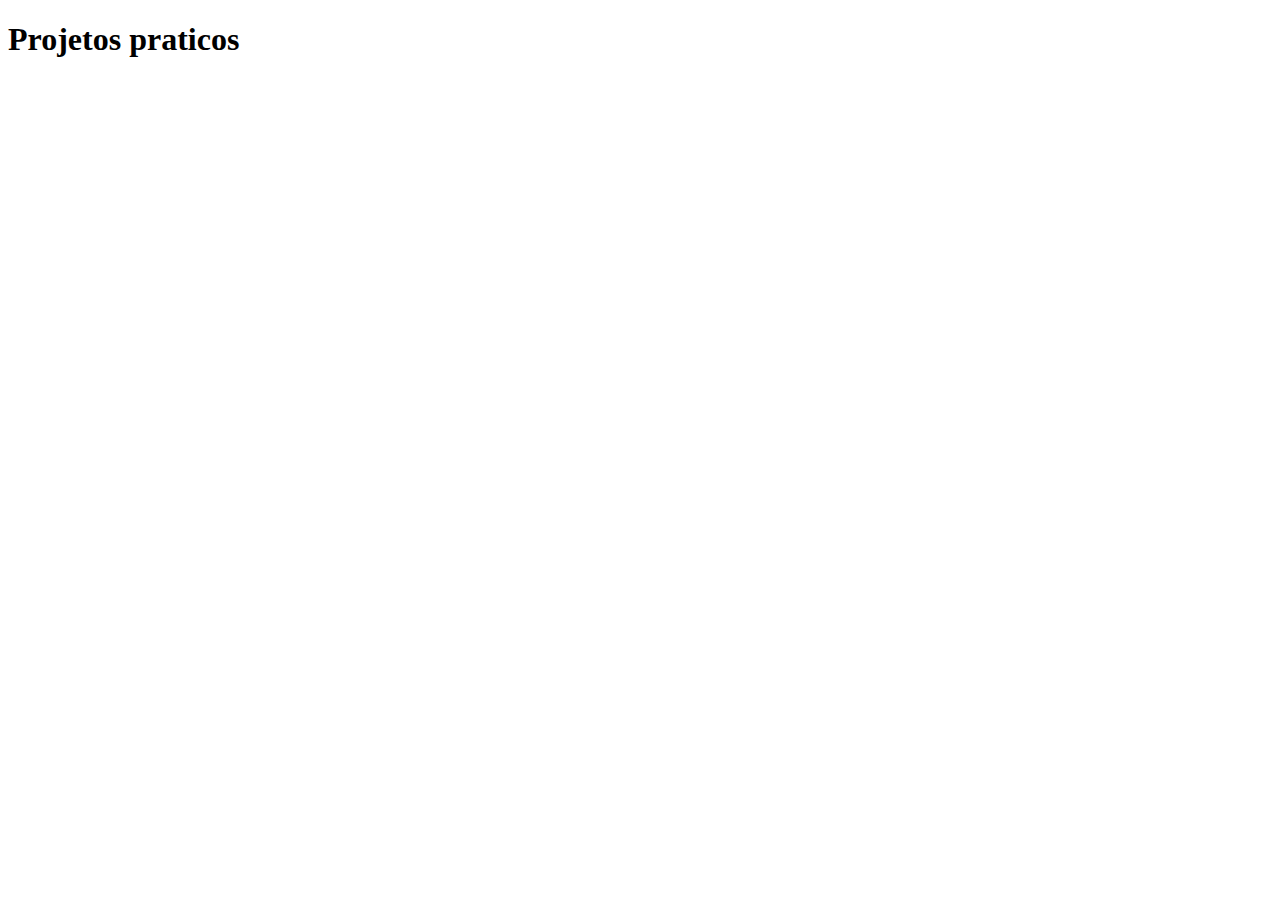
<file: index.html>
<!DOCTYPE html>
<html lang="pt-br">
<head>
    <meta charset="UTF-8">
    <meta name="viewport" content="width=device-width, initial-scale=1.0">
    <title>Document</title>
</head>
<body>
    <h1>Projetos praticos</h1>
</body>
</html>
</file>
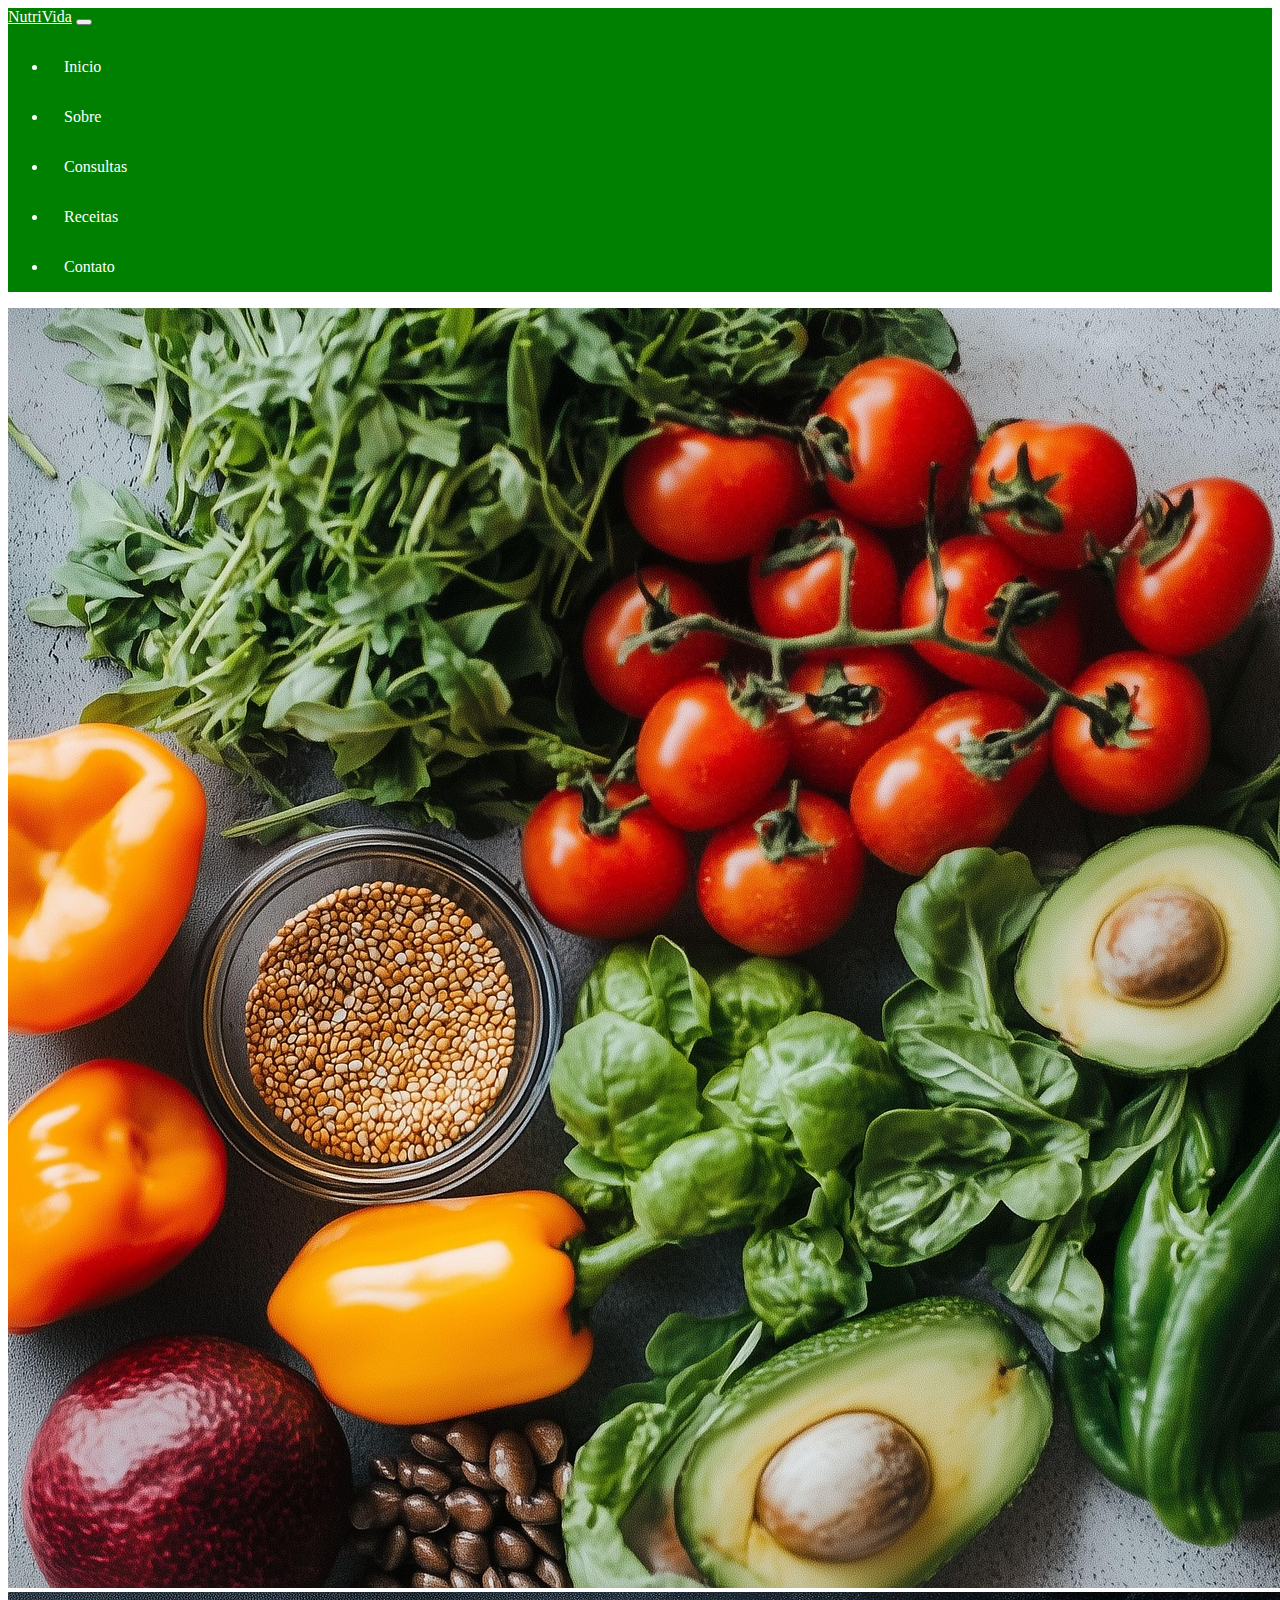
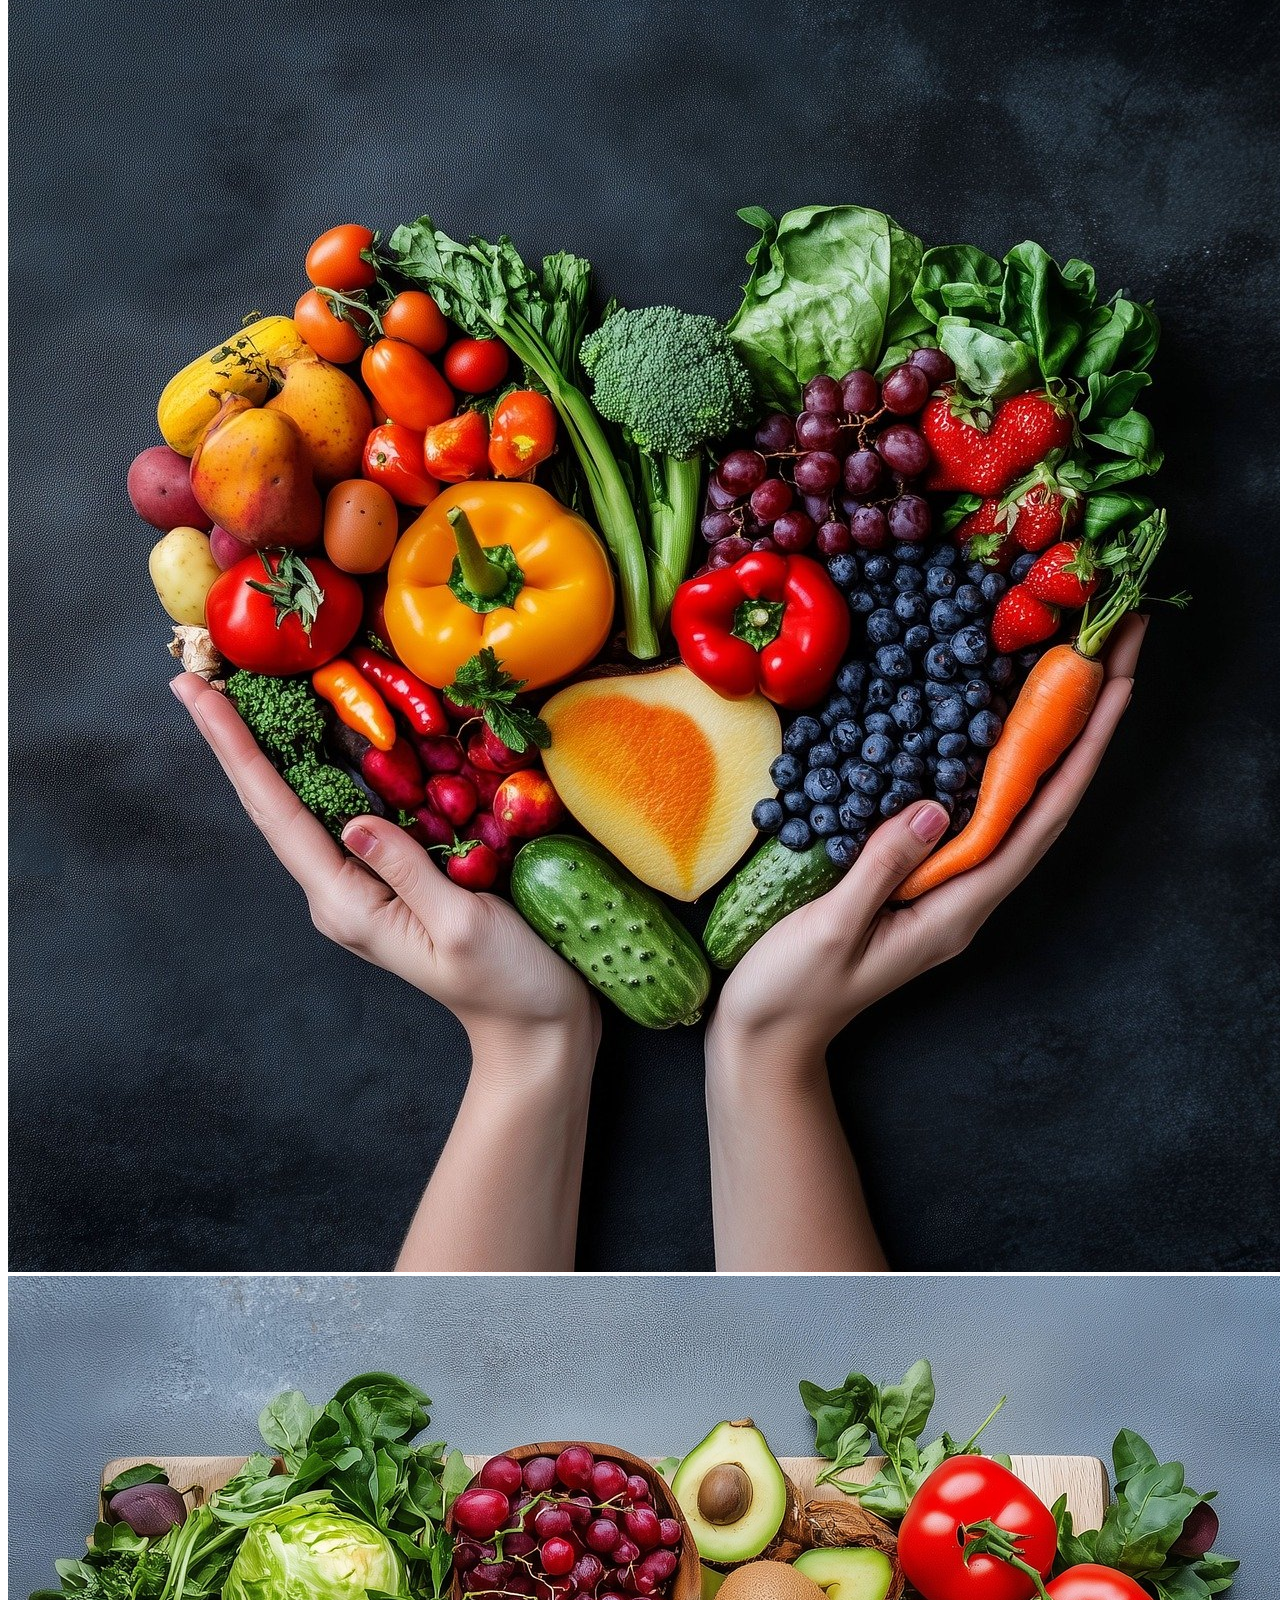
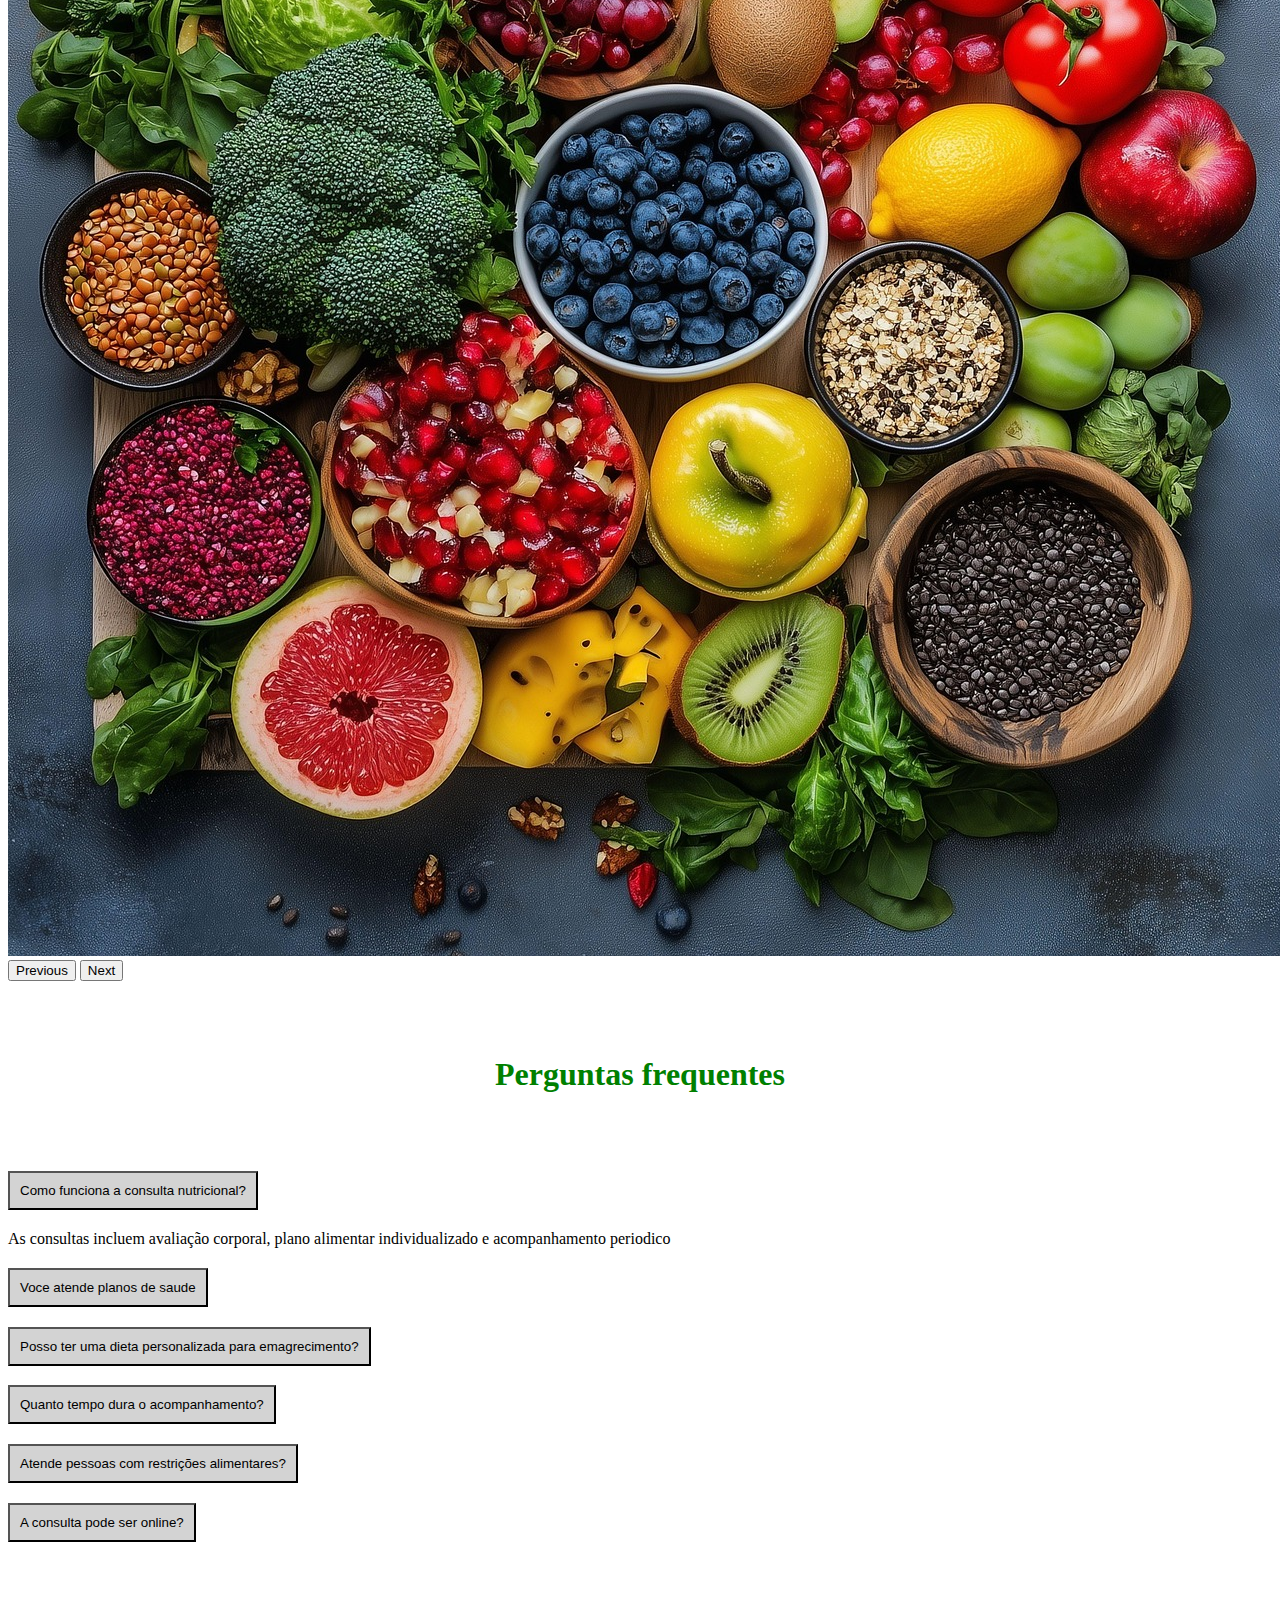
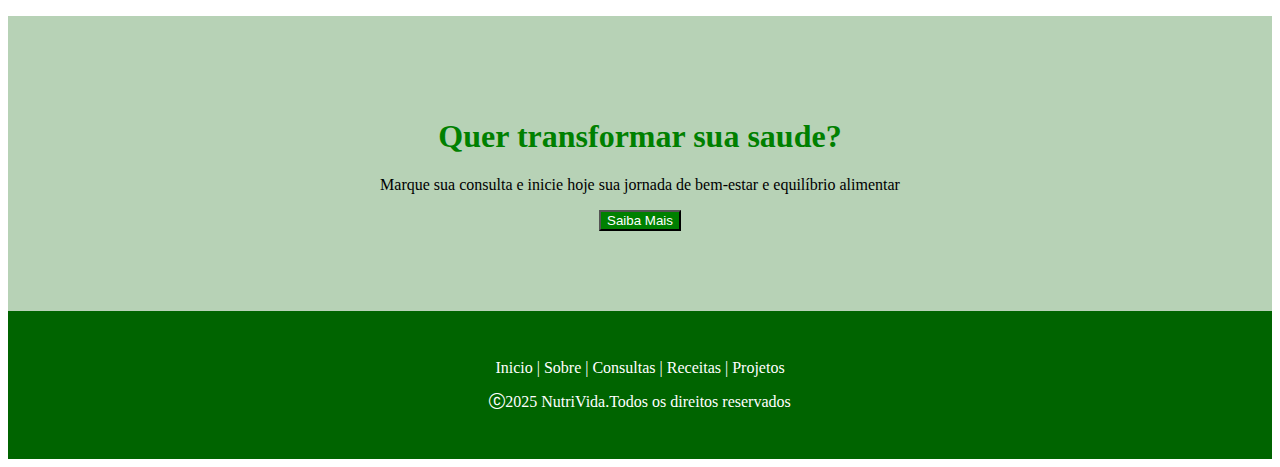
<file: mislene/index.html>
<!DOCTYPE html>
<html lang="en">
<head>
    <meta charset="UTF-8">
    <meta name="viewport" content="width=device-width, initial-scale=1.0">
    <title>Document</title>
    <link rel="stylesheet" href="styles.css">
    <link href="https://cdn.jsdelivr.net/npm/bootstrap@5.3.6/dist/css/bootstrap.min.css" rel="stylesheet" integrity="sha384-4Q6Gf2aSP4eDXB8Miphtr37CMZZQ5oXLH2yaXMJ2w8e2ZtHTl7GptT4jmndRuHDT" crossorigin="anonymous">
    <link rel="stylesheet" href="https://cdn.jsdelivr.net/npm/bootstrap-icons@1.13.1/font/bootstrap-icons.min.css">
</head>
<body>
    <nav class="navbar navbar-expand-lg bg-menu">
        <div class="container-fluid">
          <a href="#" class="folha"><i class="bi bi-leaf"></i></a>
          <a class="navbar-brand nutri" style="color: #fff;" href="#">NutriVida</a>
          <button class="navbar-toggler" type="button" data-bs-toggle="collapse" data-bs-target="#navbarNav" aria-controls="navbarNav" aria-expanded="false" aria-label="Toggle navigation">
            <span class="navbar-toggler-icon"></span>
          </button>
          <div class="collapse navbar-collapse justify-content-end" id="navbarNav">
            <ul class="navbar-nav">
             <li class="li"> Inicio</li>
             <li class="li"> Sobre</li>
             <li class="li"> Consultas</li>
             <li class="li"> Receitas</li>
             <li class="li"> Contato</li>
            </ul>
          </div>
        </div>
      </nav>

      <div id="carouselExample" class="carousel slide">
        <div class="carousel-inner">
          <div class="carousel-item active">
            <img src="ai-generated-9096291_1280.jpg" class="d-block w-100" alt="...">
          </div>
          <div class="carousel-item">
            <img src="ai-generated-9096294_1280.jpg" class="d-block w-100" alt="...">
          </div>
          <div class="carousel-item">
            <img src="ai-generated-9096296_1280.jpg" class="d-block w-100" alt="...">
          </div>
        </div>
        <button class="carousel-control-prev" type="button" data-bs-target="#carouselExample" data-bs-slide="prev">
          <span class="carousel-control-prev-icon" aria-hidden="true"></span>
          <span class="visually-hidden">Previous</span>
        </button>
        <button class="carousel-control-next" type="button" data-bs-target="#carouselExample" data-bs-slide="next">
          <span class="carousel-control-next-icon" aria-hidden="true"></span>
          <span class="visually-hidden">Next</span>
        </button>
      </div>
      <br>
      <br>
      <br>
      <h1 class="pergunta"> Perguntas frequentes</h1>
      <br>
      <br>

      <div class="accordion accordion-flush" id="accordionFlushExample">
        <div class="accordion-item">
          <h2 class="accordion-header">
            <button class="accordion-button collapsed" type="button" data-bs-toggle="collapse" data-bs-target="#flush-collapseOne" aria-expanded="false" aria-controls="flush-collapseOne">
              Como funciona a consulta nutricional?
            </button>
          </h2>
          <div id="flush-collapseOne" class="accordion-collapse collapse" data-bs-parent="#accordionFlushExample">
            <div class="accordion-body">As consultas incluem avaliação corporal, plano alimentar individualizado e acompanhamento periodico</div>
          </div>
        </div>
        <div class="accordion-item">
          <h2 class="accordion-header">
            <button class="accordion-button collapsed" type="button" data-bs-toggle="collapse" data-bs-target="#flush-collapseTwo" aria-expanded="false" aria-controls="flush-collapseTwo">
              Voce atende planos de saude
            </button>
          </h2>
          <div id="flush-collapseTwo" class="accordion-collapse collapse" data-bs-parent="#accordionFlushExample">
            <div class="accordion-body"></div>
          </div>
        </div>
        <div class="accordion-item">
          <h2 class="accordion-header">
            <button class="accordion-button collapsed" type="button" data-bs-toggle="collapse" data-bs-target="#flush-collapseThree" aria-expanded="false" aria-controls="flush-collapseThree">
              Posso ter uma dieta personalizada para emagrecimento?
            </button>
          </h2>
          <div id="flush-collapseThree" class="accordion-collapse collapse" data-bs-parent="#accordionFlushExample">
            <div class="accordion-body"></div>
          </div>
        </div>
        <div class="accordion-item">
          <h2 class="accordion-header">
            <button class="accordion-button collapsed" type="button" data-bs-toggle="collapse" data-bs-target="#flush-collapseThree" aria-expanded="false" aria-controls="flush-collapseThree">
              Quanto tempo dura o acompanhamento?
            </button>
          </h2>
          <div id="flush-collapseThree" class="accordion-collapse collapse" data-bs-parent="#accordionFlushExample">
            <div class="accordion-body"></div>
          </div>
        </div>
        <div class="accordion-item">
          <h2 class="accordion-header">
            <button class="accordion-button collapsed" type="button" data-bs-toggle="collapse" data-bs-target="#flush-collapseThree" aria-expanded="false" aria-controls="flush-collapseThree">
              Atende pessoas com restrições alimentares?
            </button>
          </h2>
          <div id="flush-collapseThree" class="accordion-collapse collapse" data-bs-parent="#accordionFlushExample">
            <div class="accordion-body"></div>
          </div>
        </div>
        <div class="accordion-item">
          <h2 class="accordion-header">
            <button class="accordion-button collapsed" type="button" data-bs-toggle="collapse" data-bs-target="#flush-collapseThree" aria-expanded="false" aria-controls="flush-collapseThree">
              A consulta pode ser online?
            </button>
          </h2>
          <div id="flush-collapseThree" class="accordion-collapse collapse" data-bs-parent="#accordionFlushExample">
            <div class="accordion-body"></div>
          </div>
        </div>
      </div>
      <br>
      <br>
      <br>
      <div class="div2">
      <h1 class="pergunta">Quer transformar sua saude?</h1>
      <p class="marque">Marque sua consulta e inicie hoje sua jornada de bem-estar e equilíbrio alimentar</p>
      <button class="button"> Saiba Mais</button>
      </div>
      <div>
      <footer class="footer">
       <p class="footerp">Inicio | Sobre | Consultas | Receitas | Projetos</p> 
       <p class="footerp"> <i class="bi bi-c-circle"></i>2025 NutriVida.Todos os direitos reservados</p>
      </footer>
      </div>
    
    <script src="https://cdn.jsdelivr.net/npm/bootstrap@5.3.6/dist/js/bootstrap.bundle.min.js" integrity="sha384-j1CDi7MgGQ12Z7Qab0qlWQ/Qqz24Gc6BM0thvEMVjHnfYGF0rmFCozFSxQBxwHKO" crossorigin="anonymous"></script>
</body>
</html>
</file>
<file: mislene/styles.css>
.bg-menu{
    background-color: green;
    color: #fff;
}

.accordion-button {
    background-color: lightgray;
    padding: 10px;
    text-decoration: none;
    color: black;
  }

  .accordion-button:active {
    background-color: gray;
  }
.li{
    color: #fff;
    padding: 1rem;
}

.folha{
    color: #fff;
}
.pergunta{
    text-align: center;
    font-size: 48;
    color: green;
}

.marque{
    text-align: center;
}
.button{
    background-color: green;
    color: #fff;
}
.div2{
    padding: 5rem;
    background-color: #b7d2b6;
    text-align: center;
}
.footer{
    padding: 2rem;
    background-color: darkgreen;
    color: #fff;
}

.footerp{
    text-align: center;
}
</file>
